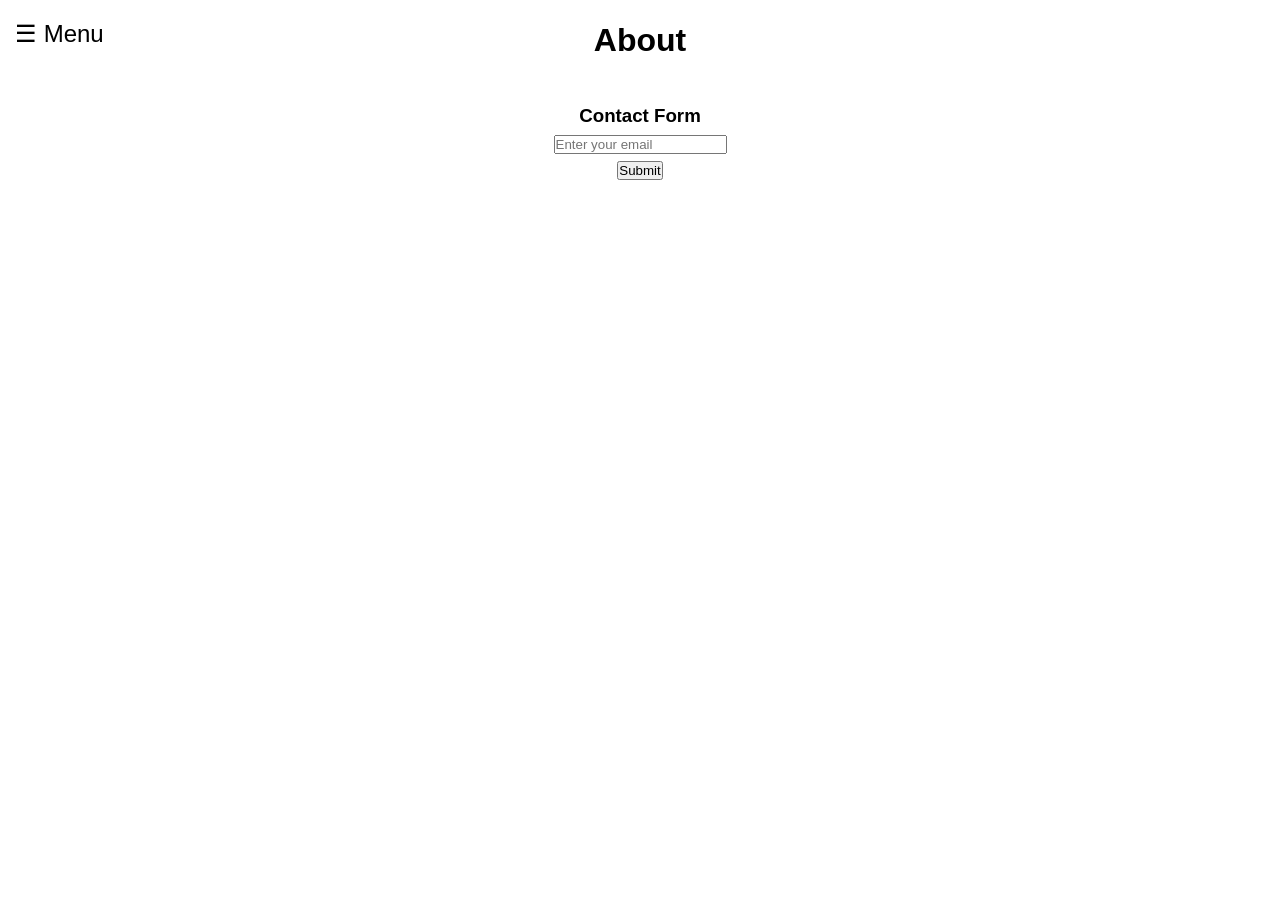
<file: about.html>
<!DOCTYPE html>
<html lang="en">
<head>
    <meta charset="UTF-8">
    <title>About Page</title>
    <link rel="stylesheet" href="style.css">

    <!-- Google reCAPTCHA API -->
    <script src="https://www.google.com/recaptcha/api.js" async defer></script>
    <!-- Google tag (gtag.js) -->
<script async src="https://www.googletagmanager.com/gtag/js?id=G-XWK1B2EYH8"></script>
<script>
  window.dataLayer = window.dataLayer || [];
  function gtag(){dataLayer.push(arguments);}
  gtag('js', new Date());

  gtag('config', 'G-XWK1B2EYH8');
</script>
</head>

<body>

<header>
    <h1>About</h1>
</header>

<main>

    <h3>Contact Form</h3>

    <input type="text" id="emailInput" placeholder="Enter your email">

    <!-- reCAPTCHA widget -->
    <div class="g-recaptcha" data-sitekey="6LckWM8sAAAAALzmvP2KjgOSBa2nuJmA6Tl1rYmC"></div>

    <button onclick="submitForm()">Submit</button>

    <p id="output"></p>

</main>

<script>
function submitForm() {

    // Check if reCAPTCHA is completed
    const captchaResponse = grecaptcha.getResponse();

    if (captchaResponse.length === 0) {
        alert("Please complete the reCAPTCHA!");
        return;
    }

    // Get user input
    const email = document.getElementById("emailInput").value;

    // Display result safely
    document.getElementById("output").textContent =
        "Submitted email: " + email;
}
</script>

<!-- Sidebar -->
<input type="checkbox" id="toggle" />
<label for="toggle" class="menu-btn">☰ Menu</label>

<div class="sidebar">
    <h2>Sidebar</h2>
    <a href="index.html">Home</a>
    <a href="networking.html">Networking Concepts</a>
    <a href="about.html">About</a>
</div>

</body>
</html>
</file>
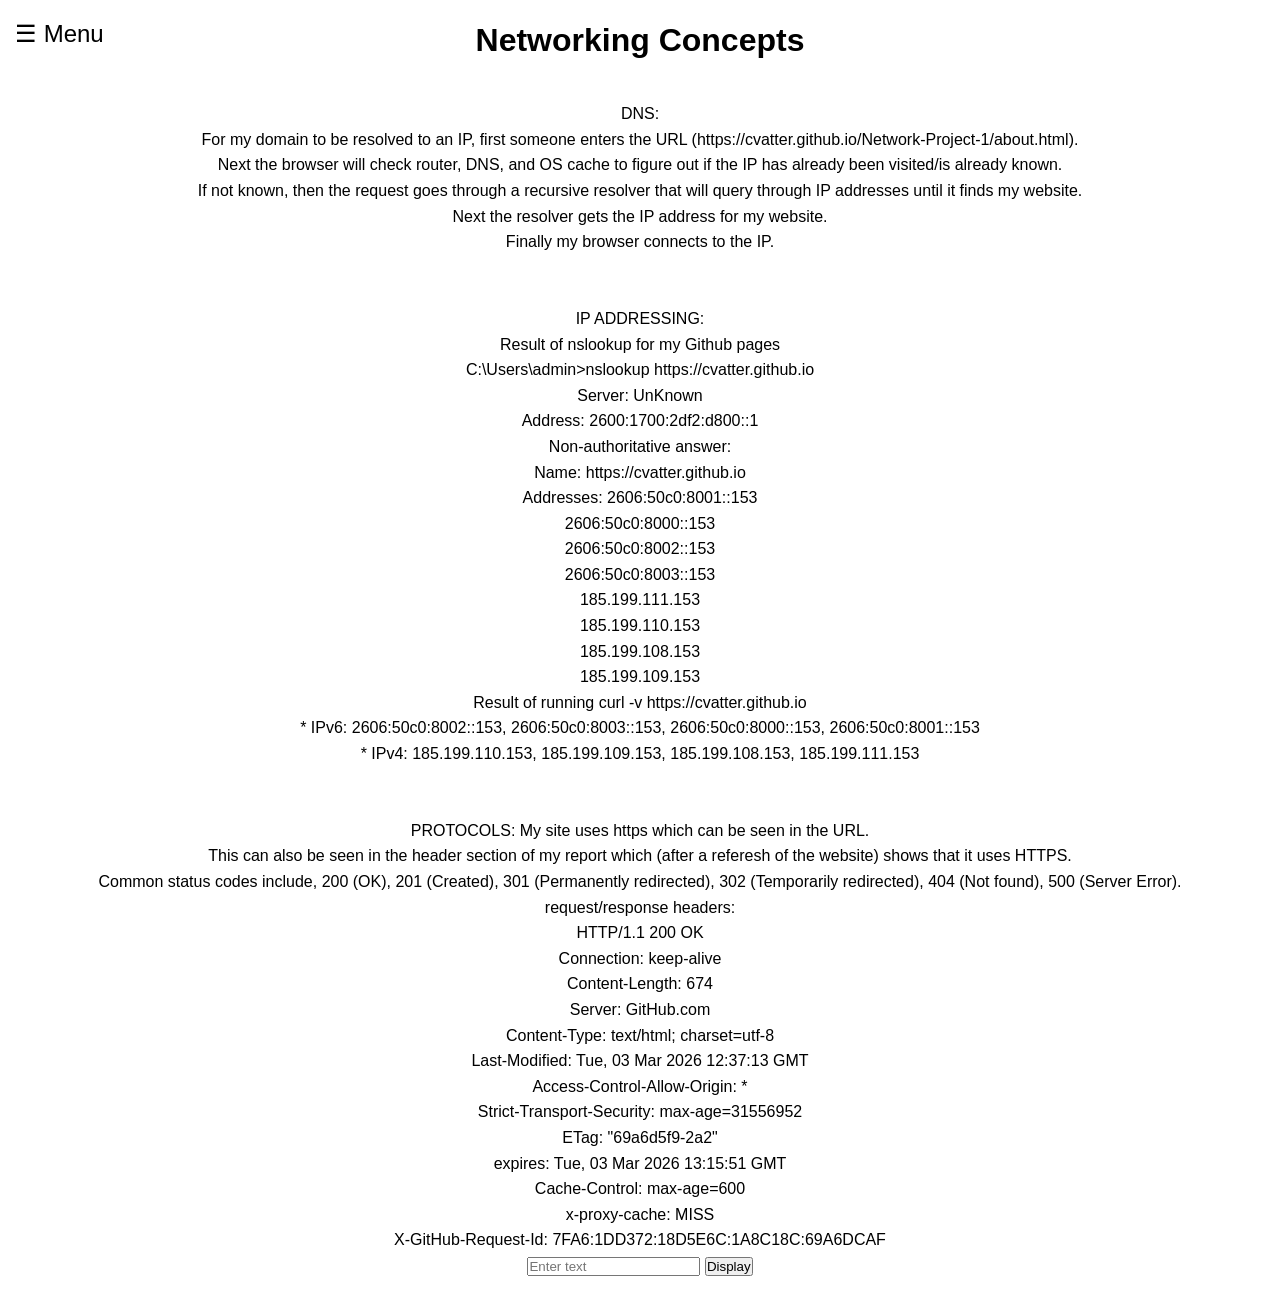
<file: networking.html>
<!DOCTYPE html>
<html lang="en">
<head>
    <meta charset="UTF-8">
    <title>Home Page</title>
    <link rel="stylesheet" href="style.css">
    <!-- Google tag (gtag.js) -->
<script async src="https://www.googletagmanager.com/gtag/js?id=G-XWK1B2EYH8"></script>
<script>
  window.dataLayer = window.dataLayer || [];
  function gtag(){dataLayer.push(arguments);}
  gtag('js', new Date());

  gtag('config', 'G-XWK1B2EYH8');
</script>
</head>
<body>

    <header>
        <h1>Networking Concepts</h1>
    </header>

    <main>
        <p>DNS: <br/>For my domain to be resolved to an IP, first someone enters the URL (https://cvatter.github.io/Network-Project-1/about.html).<br/> 
            Next the browser will check router, DNS, and OS cache to figure out if the IP has already been visited/is already known.<br/> 
            If not known, then the request goes through a recursive resolver that will query through IP addresses until it finds my website.<br/>
            Next the resolver gets the IP address for my website.<br/>
            Finally my browser connects to the IP.</p>
        <p><br/><br/>IP ADDRESSING: <br/>
            
            Result of nslookup for my Github pages<br/>
        
            C:\Users\admin>nslookup https://cvatter.github.io<br/>
            Server:  UnKnown<br/>
            Address:  2600:1700:2df2:d800::1<br/>

            Non-authoritative answer:<br/>
            Name:    https://cvatter.github.io<br/>
            Addresses:  2606:50c0:8001::153<br/>
                        2606:50c0:8000::153<br/>
                        2606:50c0:8002::153<br/>
                        2606:50c0:8003::153<br/>
                        185.199.111.153<br/>
                        185.199.110.153<br/>
                        185.199.108.153<br/>
                        185.199.109.153<br/>
            
            Result of running curl -v https://cvatter.github.io<br/>

            * IPv6: 2606:50c0:8002::153, 2606:50c0:8003::153, 2606:50c0:8000::153, 2606:50c0:8001::153<br/>
            * IPv4: 185.199.110.153, 185.199.109.153, 185.199.108.153, 185.199.111.153<br/>
        </p>
        <p><br/><br/>PROTOCOLS: My site uses https which can be seen in the URL. <br/>
            This can also be seen in the header section of my report which (after a referesh of the website) shows that it uses HTTPS. <br/>
            Common status codes include, 200 (OK), 201 (Created), 301 (Permanently redirected), 302 (Temporarily redirected), 404 (Not found), 500 (Server Error).<br/>
            request/response headers:<br/>
            
            HTTP/1.1 200 OK<br/>
            Connection: keep-alive<br/>
            Content-Length: 674<br/>
            Server: GitHub.com<br/>
            Content-Type: text/html; charset=utf-8<br/>
            Last-Modified: Tue, 03 Mar 2026 12:37:13 GMT<br/>
            Access-Control-Allow-Origin: *<br/>
            Strict-Transport-Security: max-age=31556952<br/>
            ETag: "69a6d5f9-2a2"<br/>
            expires: Tue, 03 Mar 2026 13:15:51 GMT<br/>
            Cache-Control: max-age=600<br/>
            x-proxy-cache: MISS<br/>
            X-GitHub-Request-Id: 7FA6:1DD372:18D5E6C:1A8C18C:69A6DCAF</p>
    

<input type="text" id="netInput" placeholder="Enter text">
<button onclick="showNet()">Display</button>

<p id="netOutput"></p>

<script>
function showNet() {
    const input = document.getElementById("netInput").value;

    // sanitize against XSS
    const safe = DOMPurify.sanitize(input);

    // safe output
    document.getElementById("netOutput").textContent = safe;
}
</script>

        </main>

        <input type="checkbox" id="toggle" />
    <label for="toggle" class="menu-btn">☰ Menu</label>

    <div class="sidebar">
        <h2><br/>>Sidebar</h2>
        <a href="index.html">Home</a>
        <a href="networking.html">Networking Concepts</a>
        <a href="about.html">About</a>
    </div>

</body>
</html>
</file>
<file: style.css>
/* General Reset */
* {
    margin: 0;
    padding: 0;
    box-sizing: border-box;
}

/* Body Styling */
body {
    font-family: Arial, sans-serif;
    line-height: 1.6;
    background-color: white;
}

/* Header */
header {
    background: white;
    color: black;
    padding: 15px 0;
    text-align: center;
}

/* Main Content */
main {
    padding: 20px;
    text-align: center;
}

/* Hide checkbox */
#toggle {
  display: none;
}

/* Menu button */
.menu-btn {
  position: fixed;
  top: 15px;
  left: 15px;
  font-size: 24px;
  cursor: pointer;
  z-index: 1001;
  transition: opacity 0.3s ease;
  color: black;
  transition: color 0.3s ease;
}

#toggle:checked + .menu-btn {
  color: white;
}

/* Sidebar */
.sidebar {
  position: fixed;
  top: 0;
  left: -250px;        /* hidden off screen */
  width: 250px;
  height: 100%;
  background: #222;
  color: white;
  padding: 20px;
  transition: left 0.3s ease;
}

/* Sidebar links */
.sidebar a {
  display: block;
  color: white;
  text-decoration: none;
  margin: 15px 0;
}

/* When checkbox is checked */
#toggle:checked + .menu-btn + .sidebar {
  left: 0;
}
</file>
